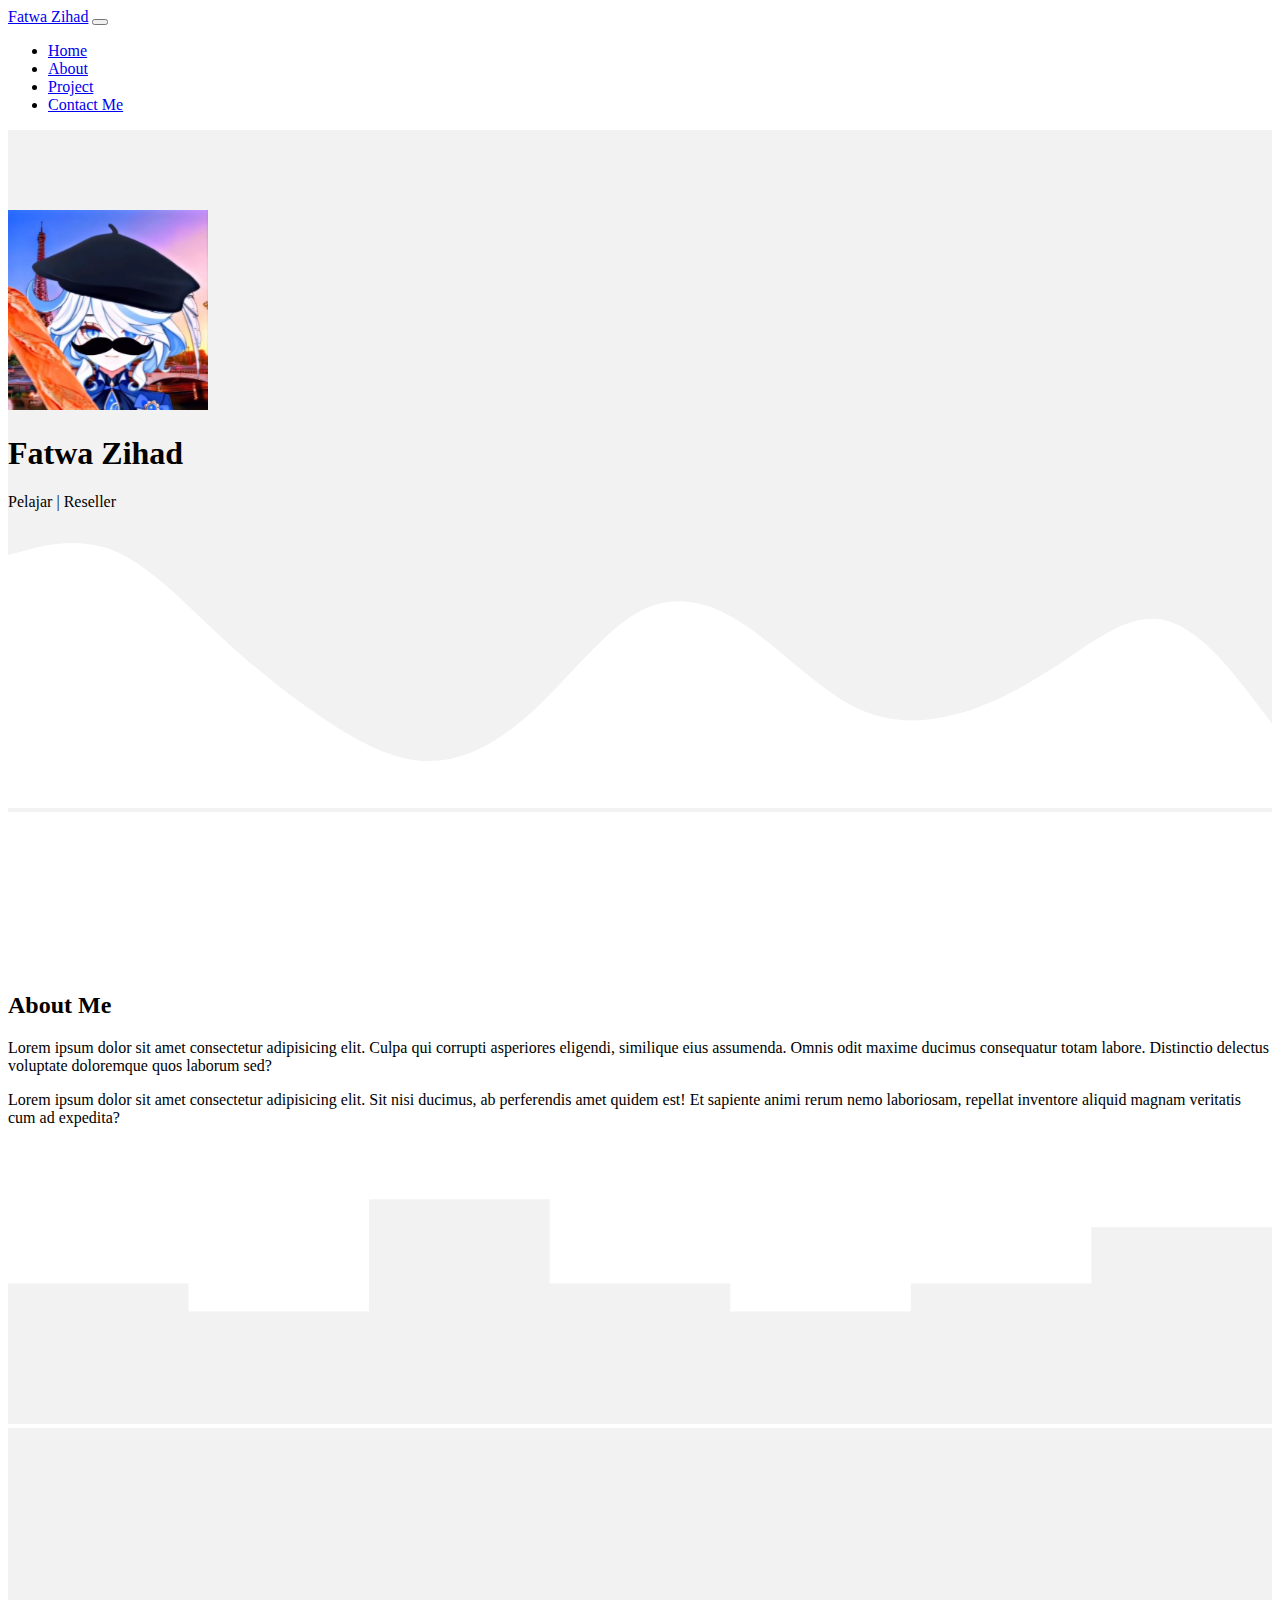
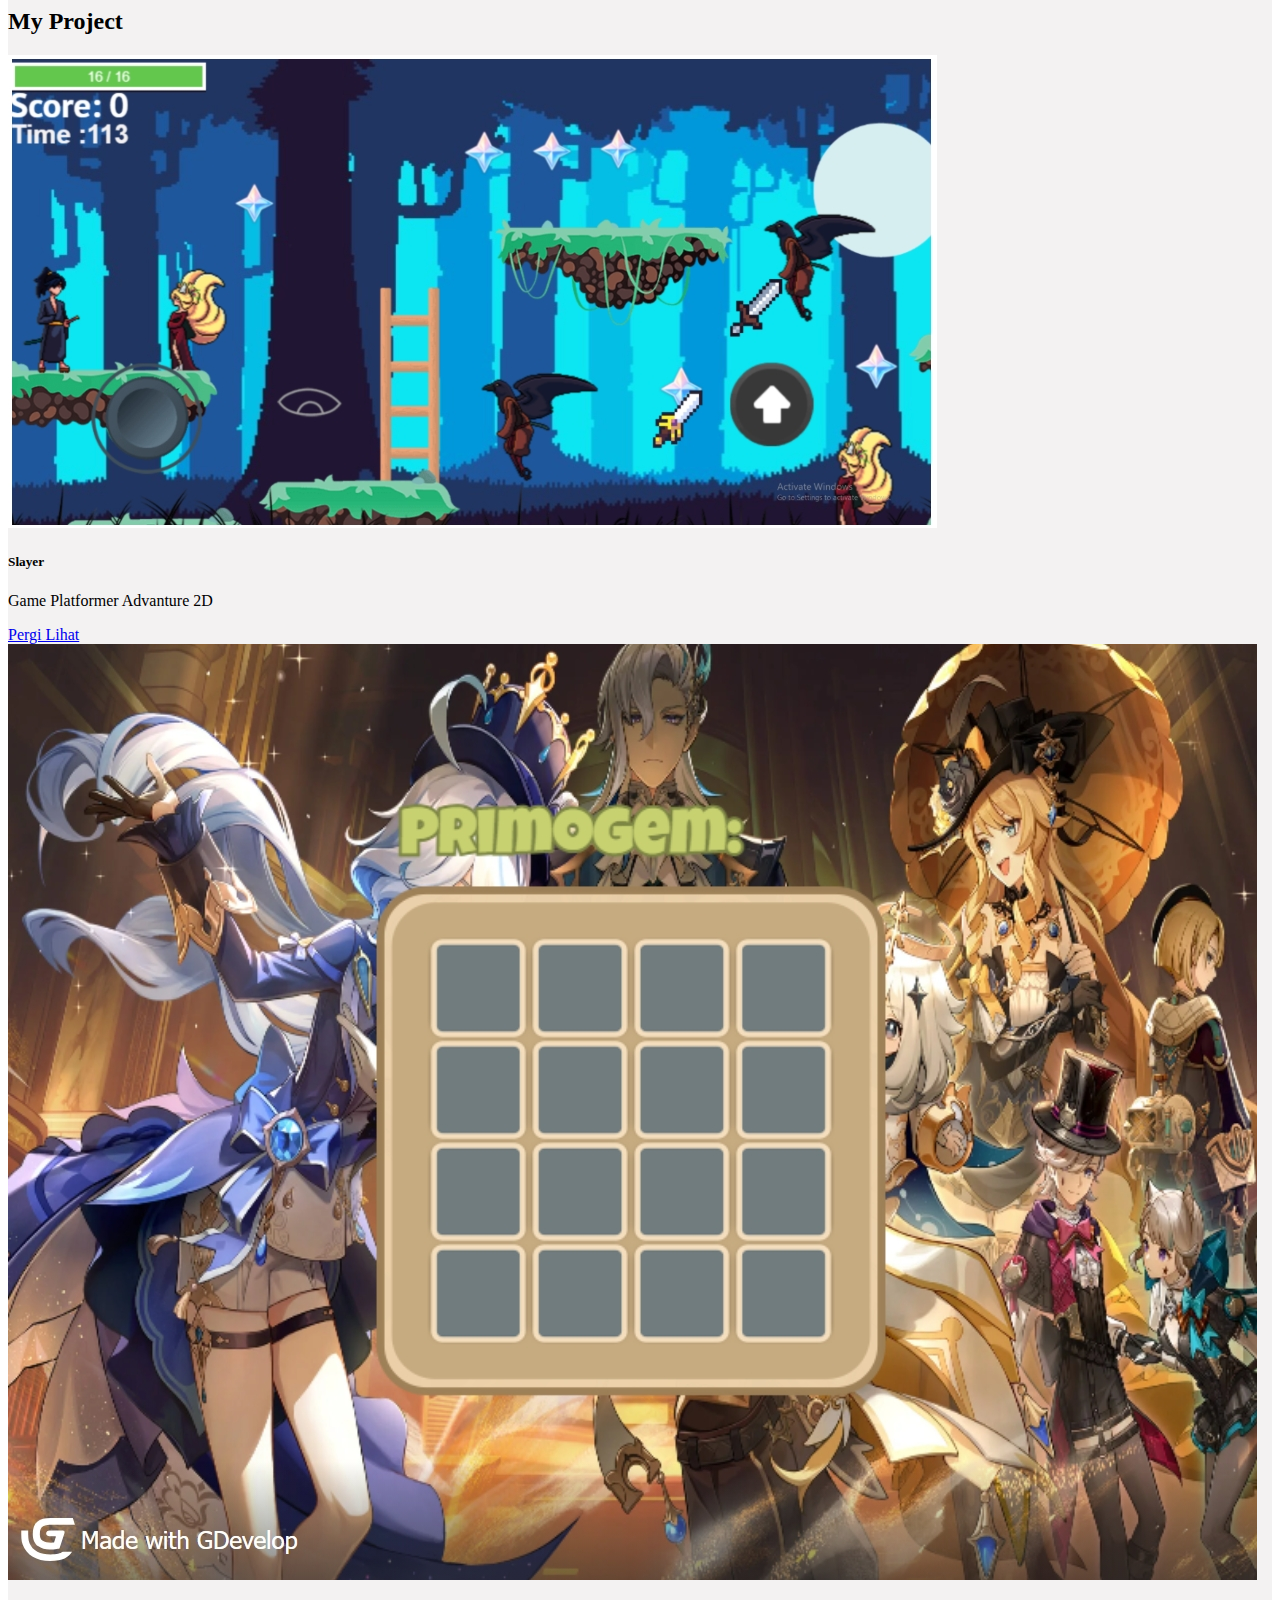
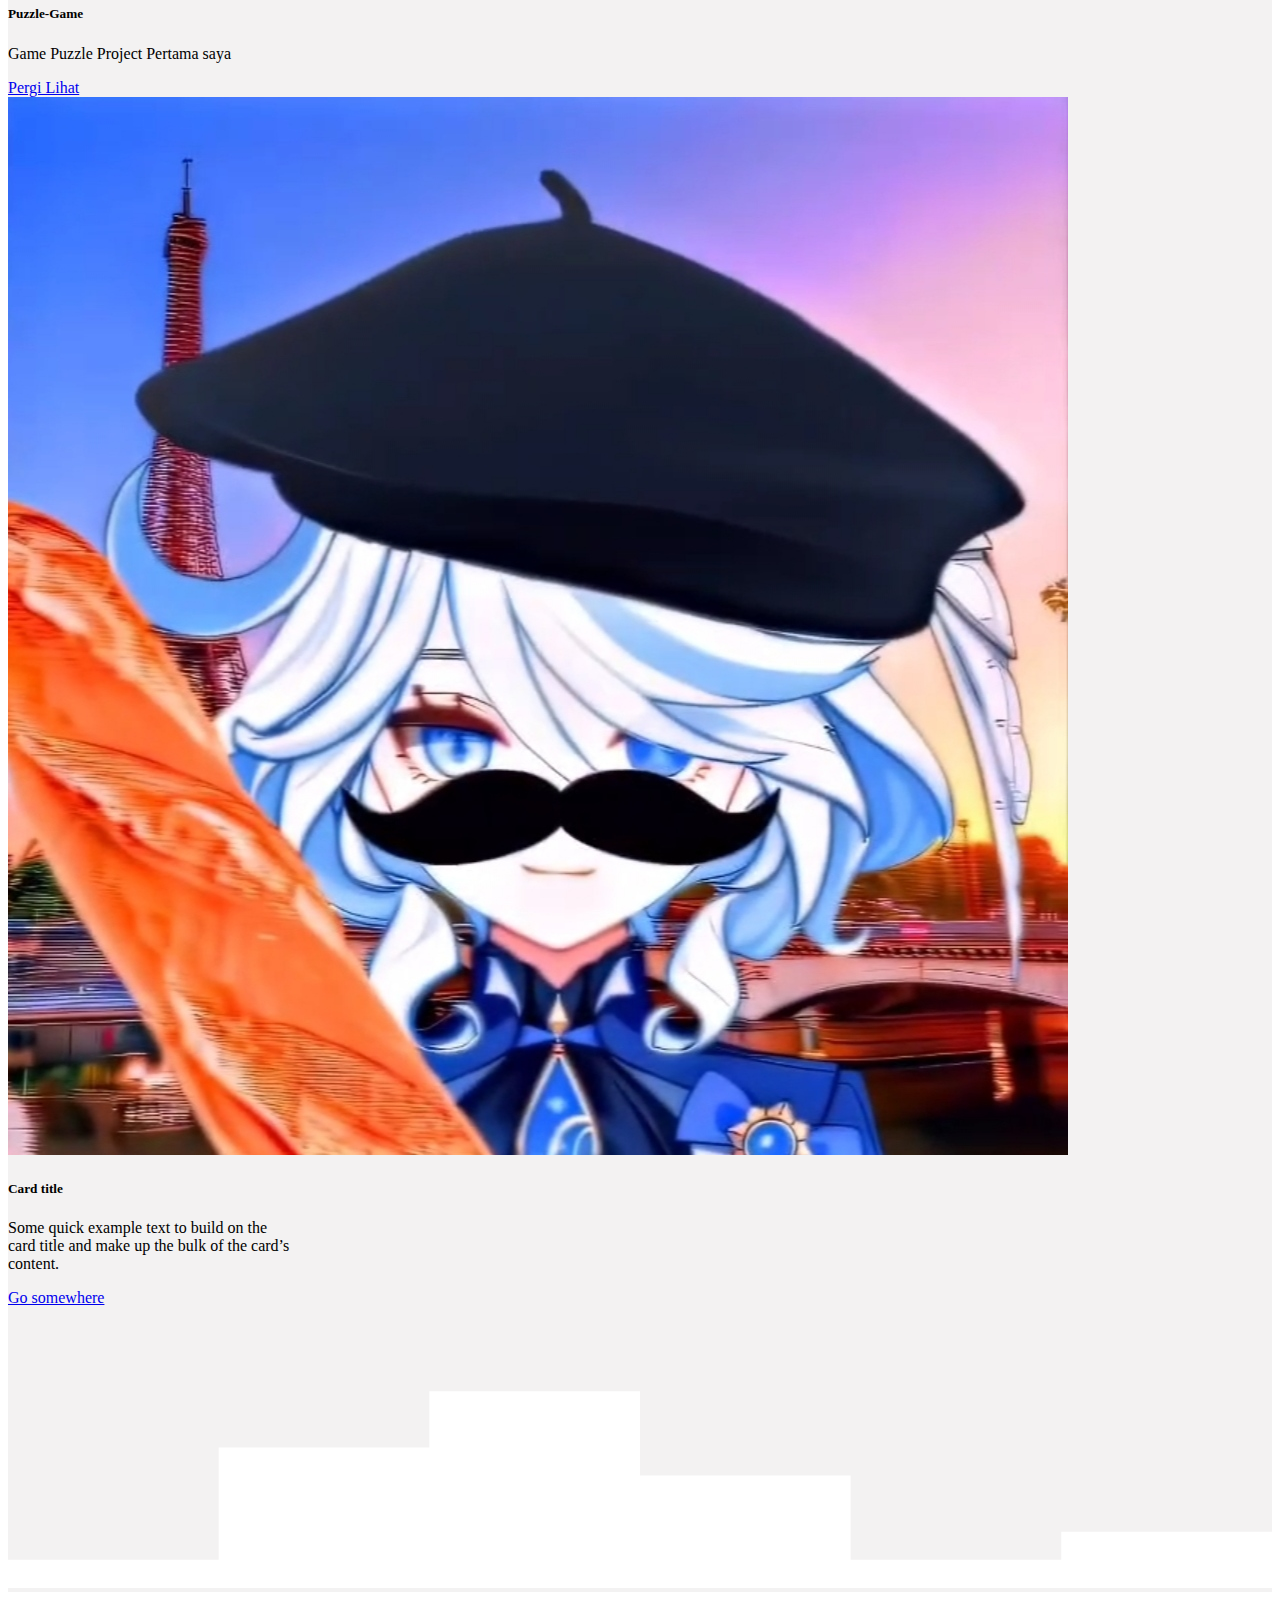
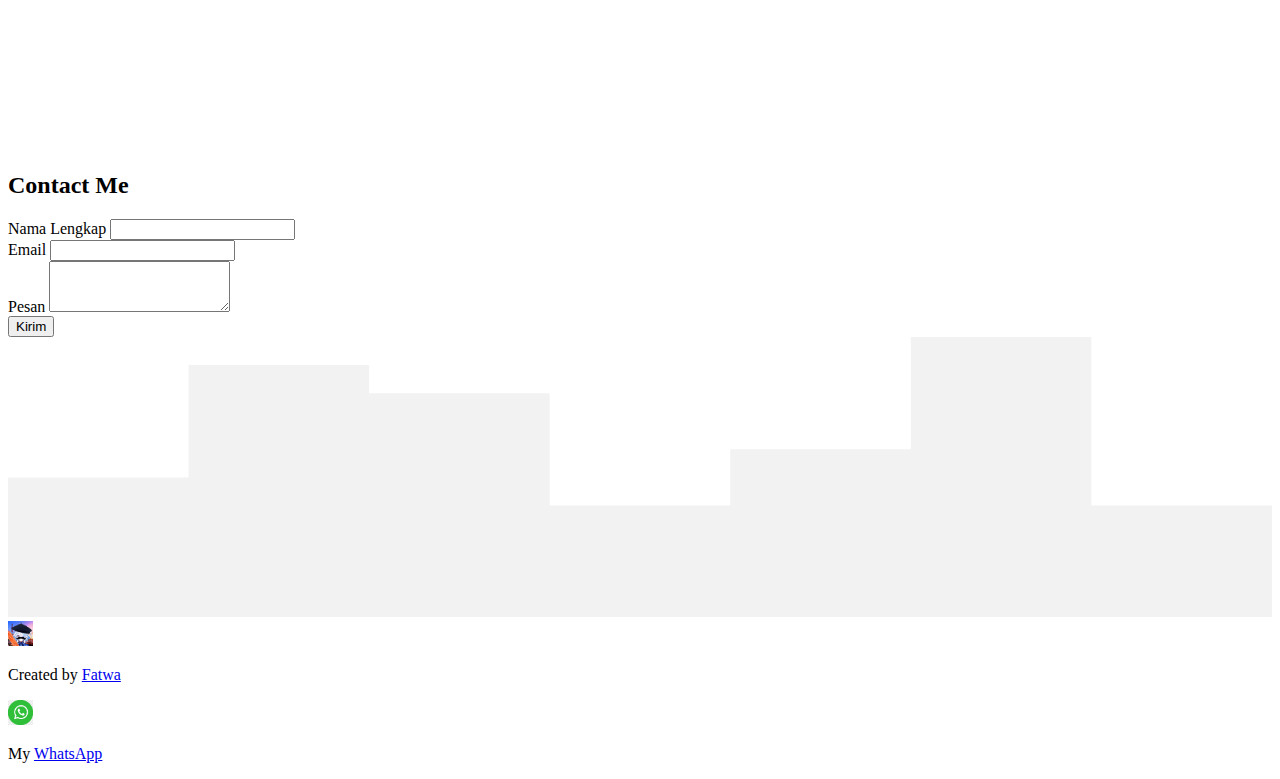
<file: index.html>
<!DOCTYPE html>
<html lang="en">
<head>
    <meta charset="UTF-8">
    <meta name="viewport" content="width=device-width, initial-scale=1.0">
     <link href="https://cdn.jsdelivr.net/npm/bootstrap@5.3.8/dist/css/bootstrap.min.css" rel="stylesheet" integrity="sha384-sRIl4kxILFvY47J16cr9ZwB07vP4J8+LH7qKQnuqkuIAvNWLzeN8tE5YBujZqJLB" crossorigin="anonymous">
     <link rel="stylesheet" href="Portofolio.css">
    <title>Portofolio</title>
</head>
<body id="home">
   
    <nav class="navbar fixed-top navbar-expand-lg navbar-dark bg-black shadow">
  <div class="container">
    <a class="navbar-brand" href="#">Fatwa Zihad</a>
    <button class="navbar-toggler" type="button" data-bs-toggle="collapse" data-bs-target="#navbarNav" aria-controls="navbarNav" aria-expanded="false" aria-label="Toggle navigation">
      <span class="navbar-toggler-icon"></span>
    </button>
    <div class="collapse navbar-collapse" id="navbarNav">
      <ul class="navbar-nav ms-auto">
        <li class="nav-item">
          <a class="nav-link" aria-current="page" href="#home">Home</a>
        </li>
        <li class="nav-item">
          <a class="nav-link" href="#about">About</a>
        </li>
        <li class="nav-item">
          <a class="nav-link" href="#projects">Project</a>
        </li>
        <li class="nav-item">
          <a class="nav-link" href="#contact">Contact Me</a>
        </li>
      </ul>
    </div>
  </div>
</nav>

<script src="https://cdn.jsdelivr.net/npm/bootstrap@5.3.8/dist/js/bootstrap.bundle.min.js" integrity="sha384-FKyoEForCGlyvwx9Hj09JcYn3nv7wiPVlz7YYwJrWVcXK/BmnVDxM+D2scQbITxI" crossorigin="anonymous"></script>



<section class="jumbotron text-center">
    <img src="furina.jpg" width="200" class="rounded-circle img-thumbnail">
    <h1 class="display-4"> Fatwa Zihad</h1>
    <p class="lead">
        Pelajar | Reseller
    </p>
    <svg xmlns="http://www.w3.org/2000/svg" viewBox="0 0 1440 320"><path fill="#fff" fill-opacity="1" d="M0,32L20,26.7C40,21,80,11,120,26.7C160,43,200,85,240,122.7C280,160,320,192,360,218.7C400,245,440,267,480,266.7C520,267,560,245,600,208C640,171,680,117,720,96C760,75,800,85,840,112C880,139,920,181,960,202.7C1000,224,1040,224,1080,213.3C1120,203,1160,181,1200,154.7C1240,128,1280,96,1320,106.7C1360,117,1400,171,1420,197.3L1440,224L1440,320L1420,320C1400,320,1360,320,1320,320C1280,320,1240,320,1200,320C1160,320,1120,320,1080,320C1040,320,1000,320,960,320C920,320,880,320,840,320C800,320,760,320,720,320C680,320,640,320,600,320C560,320,520,320,480,320C440,320,400,320,360,320C320,320,280,320,240,320C200,320,160,320,120,320C80,320,40,320,20,320L0,320Z"></path></svg>
</section>

<section id="about">
    <div class="container">
        <div class="row text-center mb-3">
            <div class="col">
                <h2>About Me</h2>
            </div>
        </div>
        <div class="row justify-content-center fs-5 text-center">
            <div class="col-md-4">
                <p>Lorem ipsum dolor sit amet consectetur adipisicing elit. Culpa qui corrupti asperiores eligendi, similique eius assumenda. Omnis odit maxime ducimus consequatur totam labore. Distinctio delectus voluptate doloremque quos laborum sed?</p>
            </div>
            <div class="col-md-4">
                <p>
                    Lorem ipsum dolor sit amet consectetur adipisicing elit. Sit nisi ducimus, ab perferendis amet quidem est! Et sapiente animi rerum nemo laboriosam, repellat inventore aliquid magnam veritatis cum ad expedita?
                </p>
            </div>
        </div>
    </div>
    <svg xmlns="http://www.w3.org/2000/svg" viewBox="0 0 1440 320"><path fill="#f3f2f2" fill-opacity="1" d="M0,224L0,160L205.7,160L205.7,192L411.4,192L411.4,64L617.1,64L617.1,160L822.9,160L822.9,192L1028.6,192L1028.6,160L1234.3,160L1234.3,96L1440,96L1440,320L1234.3,320L1234.3,320L1028.6,320L1028.6,320L822.9,320L822.9,320L617.1,320L617.1,320L411.4,320L411.4,320L205.7,320L205.7,320L0,320L0,320Z"></path></svg>
</section>

<section id="projects">
    <div class="container">
        <div class="row text-center mb-5">
            <div class="col">
                <h2> My Project</h2>
            </div>
        </div>
        <div class="row">
            <div class="col-md-4 mb-3">
                <div class="card" style="width: 18rem;">
                    <img src="Slayer.jpg" class="card-img-top" alt="...">
                    <div class="card-body">
                        <h5 class="card-title">Slayer</h5>
                        <p class="card-text">Game Platformer Advanture 2D</p>
                        <a href="https://medievall.itch.io/slayer" class="btn btn-primary">Pergi Lihat</a>
                    </div>
                </div>
            </div>
            <div class="col-md-4 mb-3">
                <div class="card" style="width: 18rem;">
                    <img src="Puzzle.jpg" class="card-img-top" alt="...">
                    <div class="card-body">
                        <h5 class="card-title">Puzzle-Game</h5>
                        <p class="card-text">Game Puzzle Project Pertama saya</p>
                        <a href="https://medievall.itch.io/puzzle-game" class="btn btn-primary">Pergi Lihat</a>
                    </div>
                </div>
            </div>
            <div class="col-md-4 mb-3">
                <div class="card" style="width: 18rem;">
                    <img src="furina.jpg" class="card-img-top" alt="...">
                    <div class="card-body">
                        <h5 class="card-title">Card title</h5>
                        <p class="card-text">Some quick example text to build on the card title and make up the bulk of the card’s content.</p>
                        <a href="#" class="btn btn-primary">Go somewhere</a>
                    </div>
                </div>
            </div>
        </div>
    </div>
<svg xmlns="http://www.w3.org/2000/svg" viewBox="0 0 1440 320"><path fill="#fff" fill-opacity="1" d="M0,288L0,288L240,288L240,160L480,160L480,96L720,96L720,192L960,192L960,288L1200,288L1200,256L1440,256L1440,320L1200,320L1200,320L960,320L960,320L720,320L720,320L480,320L480,320L240,320L240,320L0,320L0,320Z"></path></svg>
</section>

<section>
    <div id="contact">
        <div class="container ">
            <div class="row text-center">
                <div class="col pb-3">
                    <h2>Contact Me</h2>
                </div>
            </div>
        </div>
        <div class="row justify-content-center ">
            <div class="col-md-6">
                <form>
                    <div class="mb-3">
                        <label for="name" class="form-label">Nama Lengkap</label>
                        <input type="text" class="form-control" id="name" aria-describedby="name">
                        
                    </div>
                    <div class="mb-3">
                        <label for="email" class="form-label">Email</label>
                        <input type="email" class="form-control" id="email" aria-describedby="email">
                        
                    </div>
                    
                    <div class="mb-3">
                        <label for="pesan" class="form-label">Pesan</label>
                        <textarea class="form-control" id="pesan" rows="3"></textarea>
                    </div>
                    <button type="submit" class="btn btn-primary mb-5">Kirim</button>
                </form>
            </div>
        </div>
    </div>
</section>
<footer class="text-white text-center">
<svg xmlns="http://www.w3.org/2000/svg" viewBox="0 0 1440 320"><path fill="#f3f2f2" fill-opacity="1" d="M0,64L0,160L205.7,160L205.7,32L411.4,32L411.4,64L617.1,64L617.1,192L822.9,192L822.9,128L1028.6,128L1028.6,0L1234.3,0L1234.3,192L1440,192L1440,320L1234.3,320L1234.3,320L1028.6,320L1028.6,320L822.9,320L822.9,320L617.1,320L617.1,320L411.4,320L411.4,320L205.7,320L205.7,320L0,320L0,320Z"></path></svg>
</footer>
<div class=" bg-black fixed-bottom text-white pb-3">
    <div class="justify-content-center d-flex">
        <img src="furina.jpg" class="rounded-circle" style="width: 25px; height: 25px; margin-right: 4px;">
        <p>Created by <a href="#home" class="text-white fw-bold">Fatwa</a></p>
        
    </div>
    <div class="justify-content-center d-flex">
        <img src="wa.jpg" class="rounded-circle" style="width: 25px; height: 25px; margin-right: 4px;">
        <p>My <a href="https://wa.me/qr/NAQBDPCXDWEQP1" class="text-white fw-bold">WhatsApp</a></p>
    </div>


</div>

</body>
</html>
</file>
<file: Portofolio.css>
.jumbotron {
    padding-top: 5rem;
    background-color: #f3f2f2;
}
#projects{
    background-color: #f3f2f2;
}
section{
    padding-top: 10rem;
}
</file>
